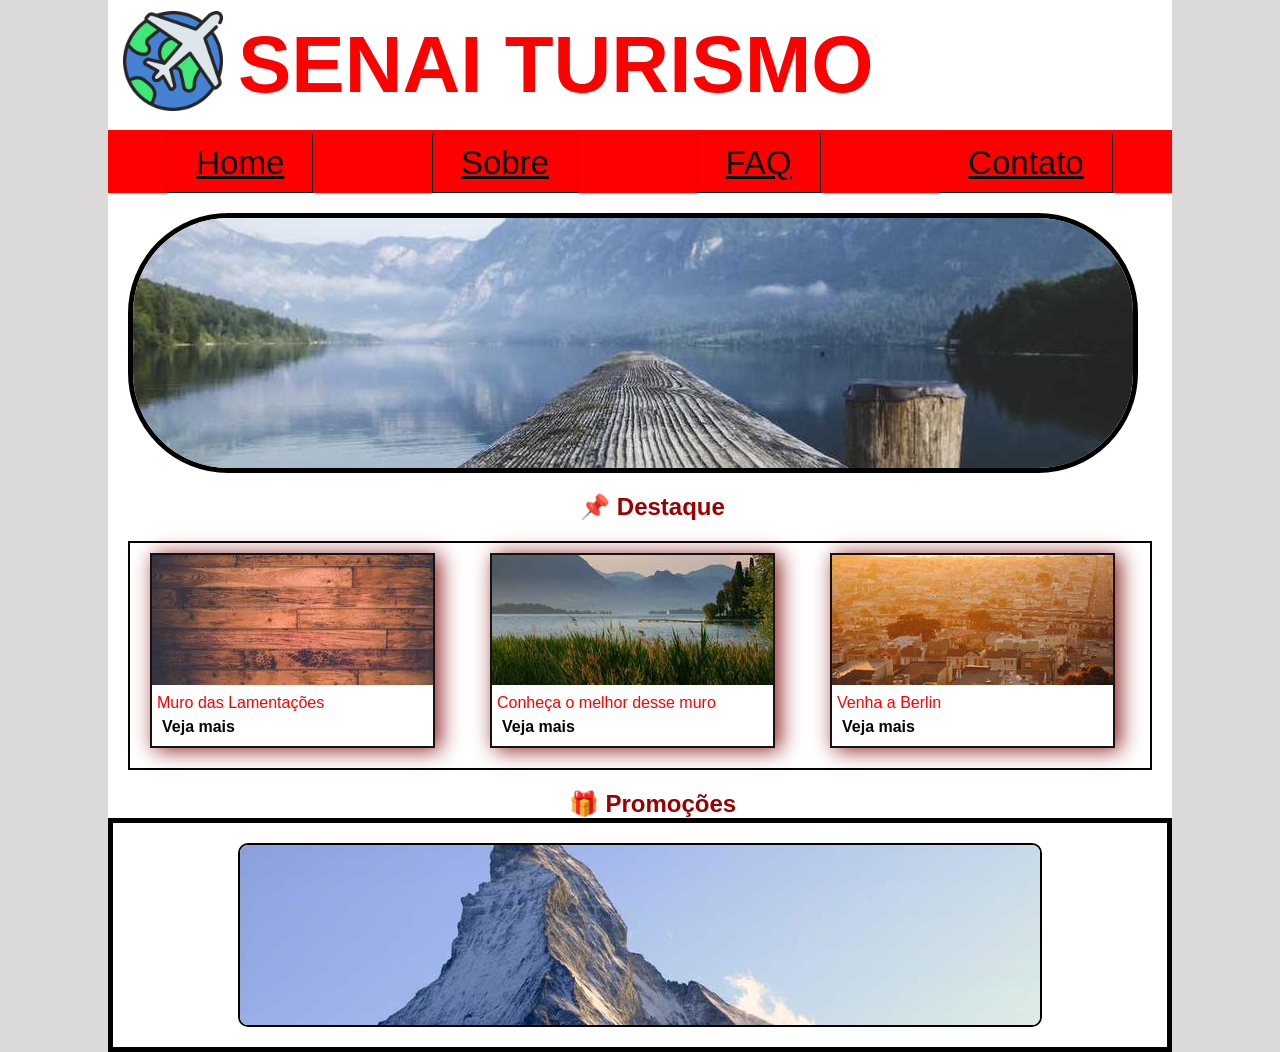
<file: index.html>
<!DOCTYPE html>
<html lang="pt-br">

</html>
<head>
    <meta charset="UTF-8">
    <meta name="viewport" content="width=device-width, initial-scale=1.0">
    <title>Viagens</title>
    <link rel="stylesheet" href="./SITE FRONT/css/general.css ">
</head>

<body>
    <div class="container">
        <header>
            <h1>
             <img src="./SITE FRONT/img/logo.png"width= "100" alt="logo">
             </h1>
            <h2>Senai Turismo</h2>
</header>
    <nav>
        <ul class="menu">
             <li>
                <a href="#">Home</a>
             </li>

             <li>
                <a href="#">Sobre</a>
             </li>

             <li>
                <a href="#">FAQ</a>
             </li>

             <li>
                <a href="#">Contato</a>
             </li>
        </ul>

        </nav>
            <section class="banner"><img src="./SITE FRONT/img/IMG-1.jpg" alt="Banner">
        </section>
    
<section class=title-general>
        <h1 style="text-align: center;">  📌 Destaque </h1>
</section>

<section class="content-box">
            <article class="box">
            <img src="./SITE FRONT/img/box1.jpg" alt="box1">
            <p> Muro das Lamentações</p>
            <a href="#">Veja mais</a>
        </article>

        <article class="box">
            <img src="./SITE FRONT/img/box2.jpg" alt="box1">
            <p> Conheça o melhor desse muro</p>
            <a href="#">Veja mais</a>
        </article>

        <article class="box">
            <img src="./SITE FRONT/img/box3.jpg" alt="box1">
            <p> Venha a Berlin</p>
            <a href="#">Veja mais</a>
        </article>
</section>

        
<section class=title-general>
        <h1 style="text-align: center;">  🎁 Promoções </h1>
</section>
   
<aside class="promocao">
    <img src="SITE FRONT/img/promocao.jpg" alt="">
</aside>


    </div>

</body>

</html>
</file>
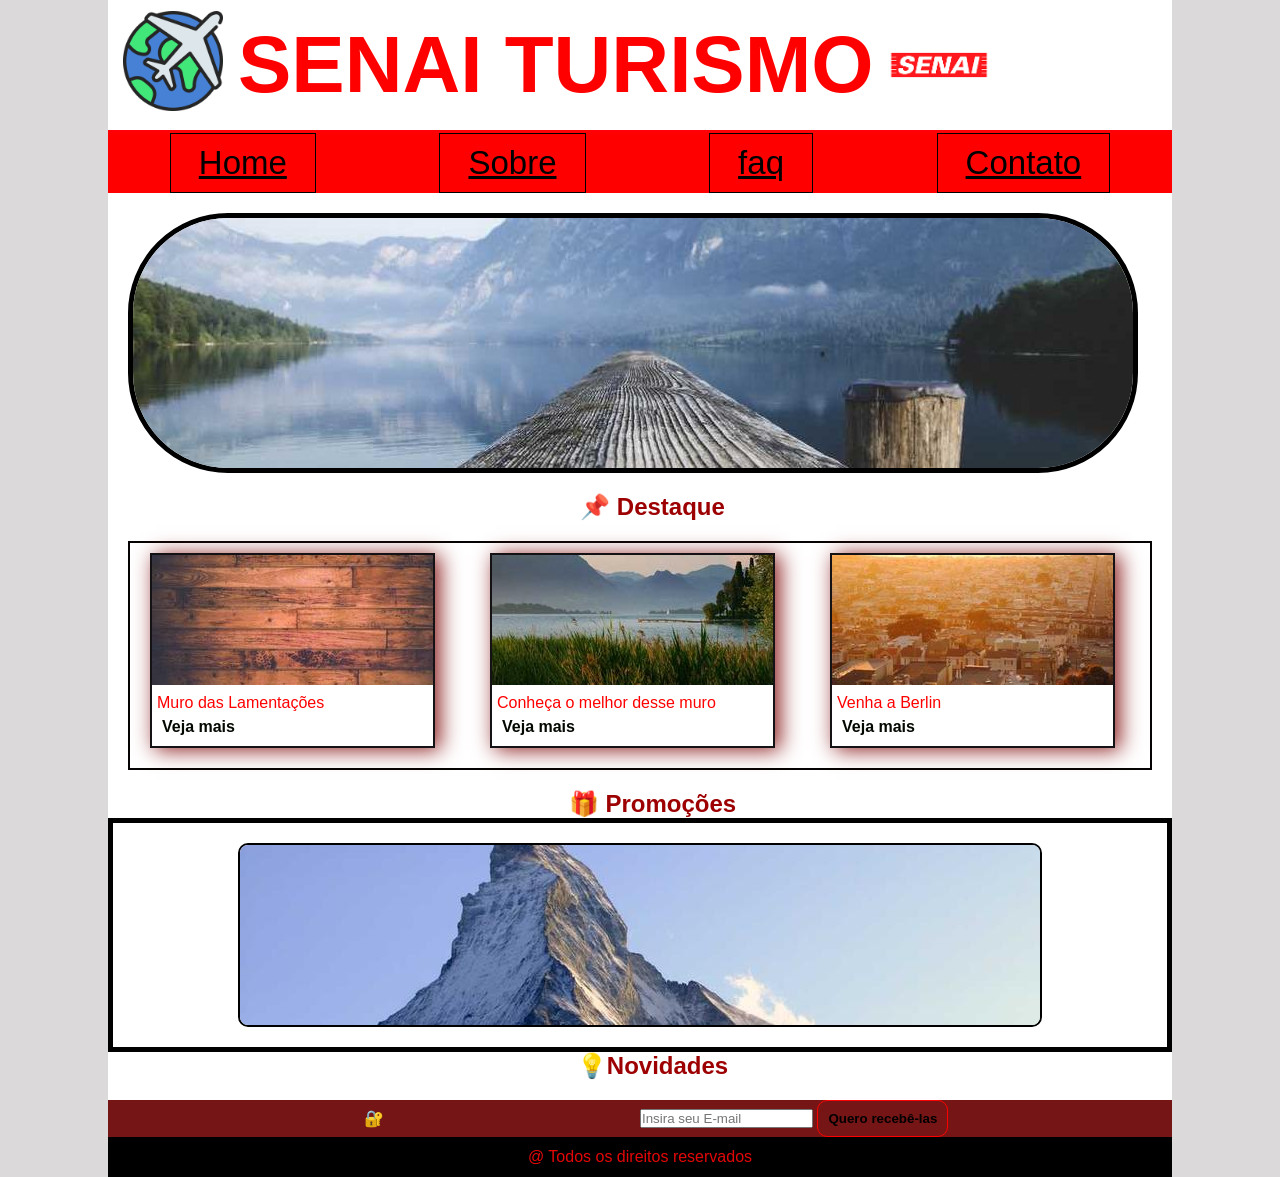
<file: SITE FRONT/index.html>
<!DOCTYPE html>
<html lang="pt-br">

</html>

<head>
    <meta charset="UTF-8">
    <meta name="viewport" content="width=device-width, initial-scale=1.0">
    <title>Viagens</title>
    <link rel="stylesheet" href="./css/general.css ">
</head>

<body>
    <div class="container">
        <header>
            <h1>
                <img src="./img/logo.png" width="100" alt="logo">
            </h1>
            <h2>Senai Turismo</h2>
            <img src="./img/logo_senai.png" width="100" alt="logo">
        </header>
        <nav>
            <ul class="menu">

                <li>
                    <a href="./index.html">Home</a>
                </li>

                <li>
                    <a href="./sobre.html">Sobre</a>
                </li>
                <li>
                <a href="./faq.html">faq</a>
                </li>
                <li>
                    <a href="./contato.html">Contato</a>
                </li>

            </ul>
        </nav>
        <section class="banner"><img src="./img/IMG-1.jpg" alt="Banner">
        </section>

        <section class=title-general>
            <h1 style="text-align: center;"> 📌 Destaque </h1>
        </section>

        <section class="content-box">
            <article class="box">
                <img src="./img/box1.jpg" alt="box1">
                <p> Muro das Lamentações</p>
                <a href="#">Veja mais</a>
            </article>

            <article class="box">
                <img src="./img/box2.jpg" alt="box1">
                <p> Conheça o melhor desse muro</p>
                <a href="#">Veja mais</a>
            </article>

            <article class="box">
                <img src="./img/box3.jpg" alt="box1">
                <p> Venha a Berlin</p>
                <a href="#">Veja mais</a>
            </article>
        </section>


        <section class=title-general>
            <h1 style="text-align: center;"> 🎁 Promoções </h1>
        </section>

        <aside class="promocao">
            <img src="img/promocao.jpg" alt="">
        </aside>
    
    <section class="title-general">
        <h1 style="text-align: center;"> 💡Novidades </h1>
    </section>
        <section class="novidades">
        <article>
            <span>🔐</span>
        </article>
    <article>
        <form>
            <input type="E-mail" placeholder="Insira seu E-mail">
            <button> Quero recebê-las</button>
        </form>
        </article>
        </section>
    <section>
        <footer>
            <p>@ Todos os direitos reservados</p>
        </footer>
        <main>
       
    
    </div>

</body>

</html>
</file>
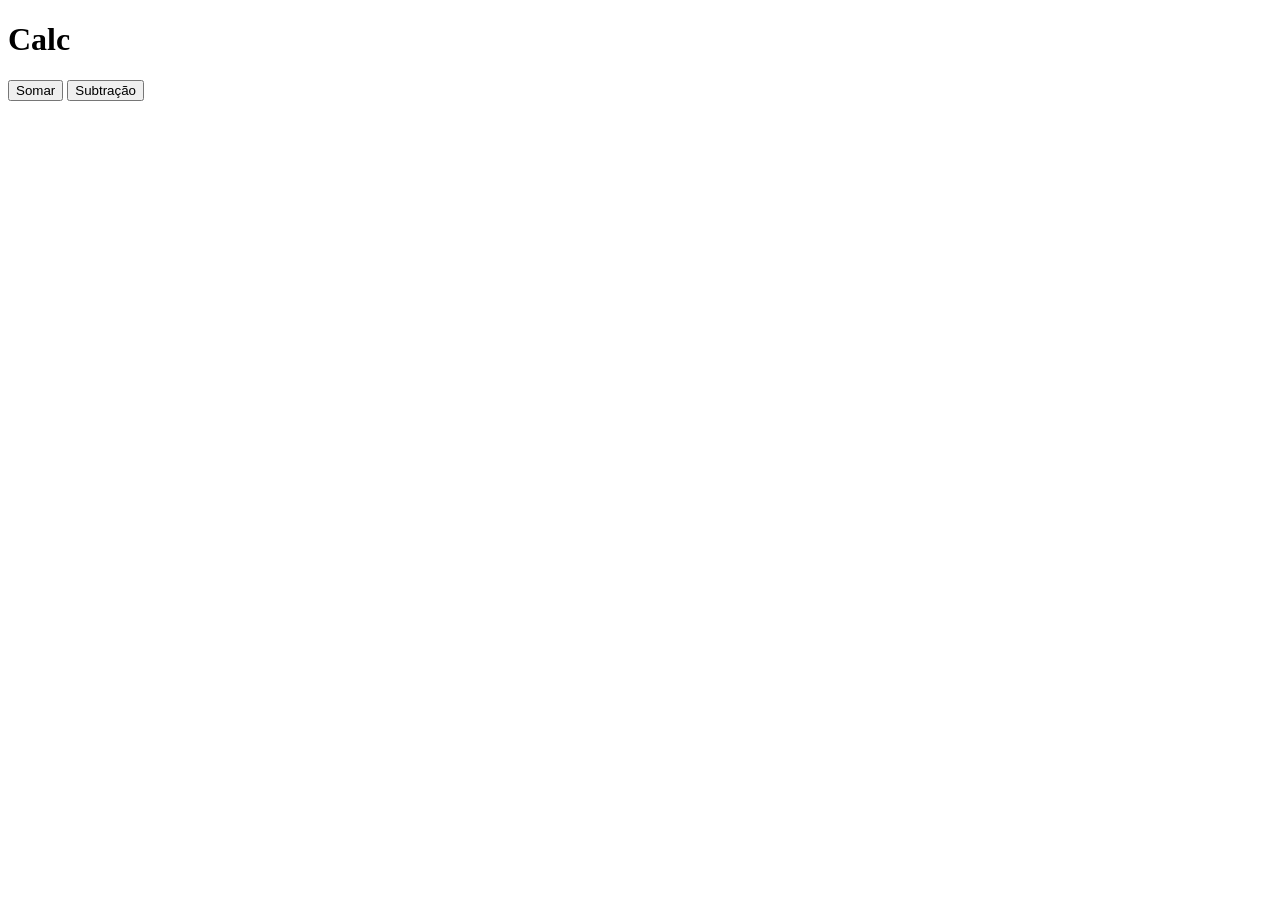
<file: javascript/calc.html>
<!DOCTYPE html>
<html lang="pt-br">
<head>
    <meta charset="UTF-8">
    <meta name="viewport" content="width=device-width, initial-scale=1.0">
    <title>Document</title>
</head>
<body>
    <h1>Calc</h1>

        <button onclick="somar()"> Somar </button>
        <button onclick="subtracao()"> Subtração </button>

    <script src="./calc.js"></script>


</body>
</html>
</file>
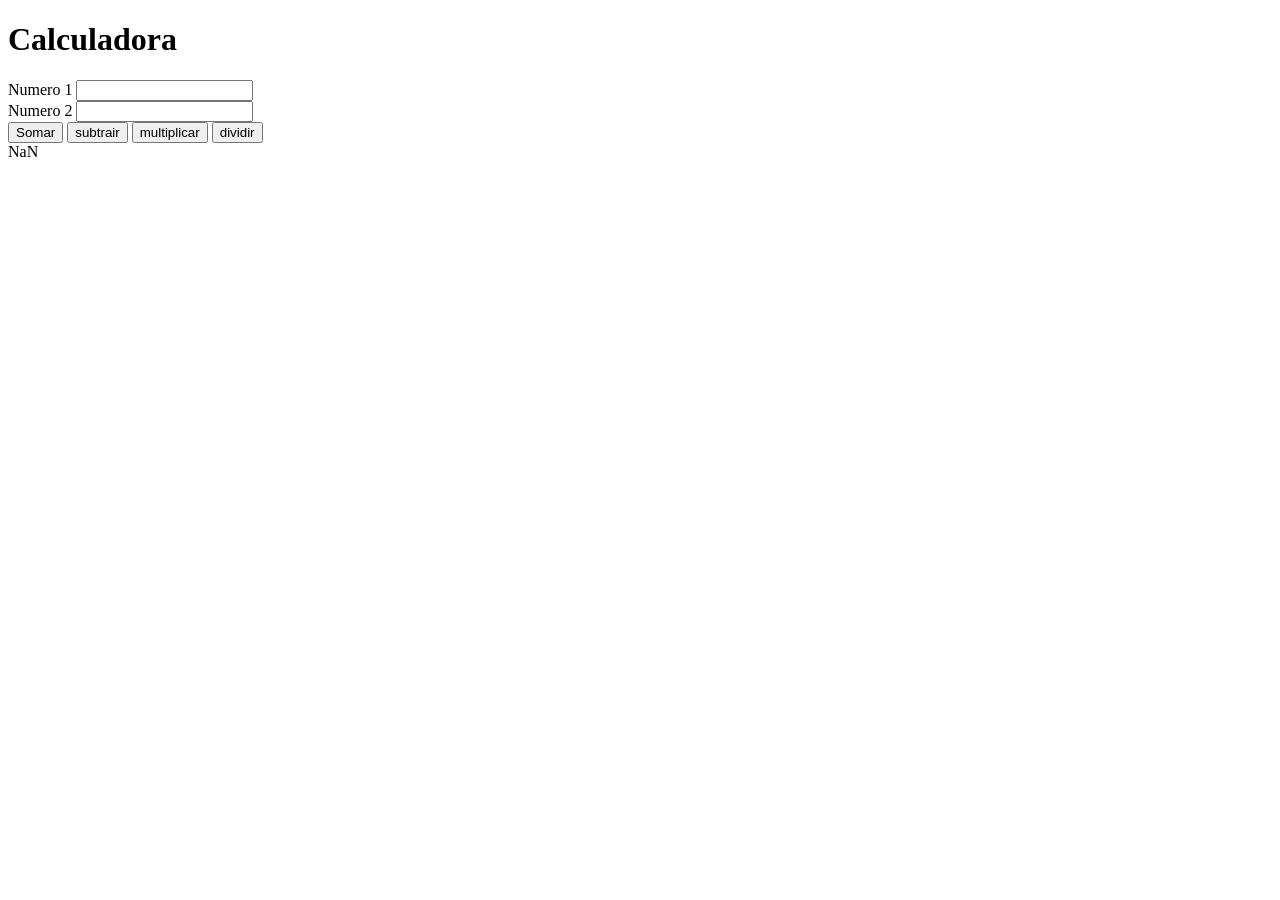
<file: javascript/calculadora.html>
<!DOCTYPE html>
<html lang="pt-br">
<head>
    <meta charset="UTF-8">
    <meta name="viewport" content="width=device-width, initial-scale=1.0">
    <title>Calculadora</title>
</head>
<body>
    <main>
        <h1>Calculadora</h1>
        <form>
            <article>
                <label for="numero1"> Numero 1</label>
                <input type="number" id="numero1"/>
            </article>

            <article>
                <label for="numero2"> Numero 2</label>
                <input type="number" id="numero2"/>
            </article>
             <article>
                <button onclick="somar(event)">Somar</button>
                <button onclick="sub(event)">subtrair</button>
                <button onclick="mult(event)">multiplicar</button>
                <button onclick="div(event)">dividir</button>
              </article>
              <div id="resultado"></div>
            
        </form>


    </main>

    <script src="./calculadora.js"></script>
    
</body>
</html>
</file>
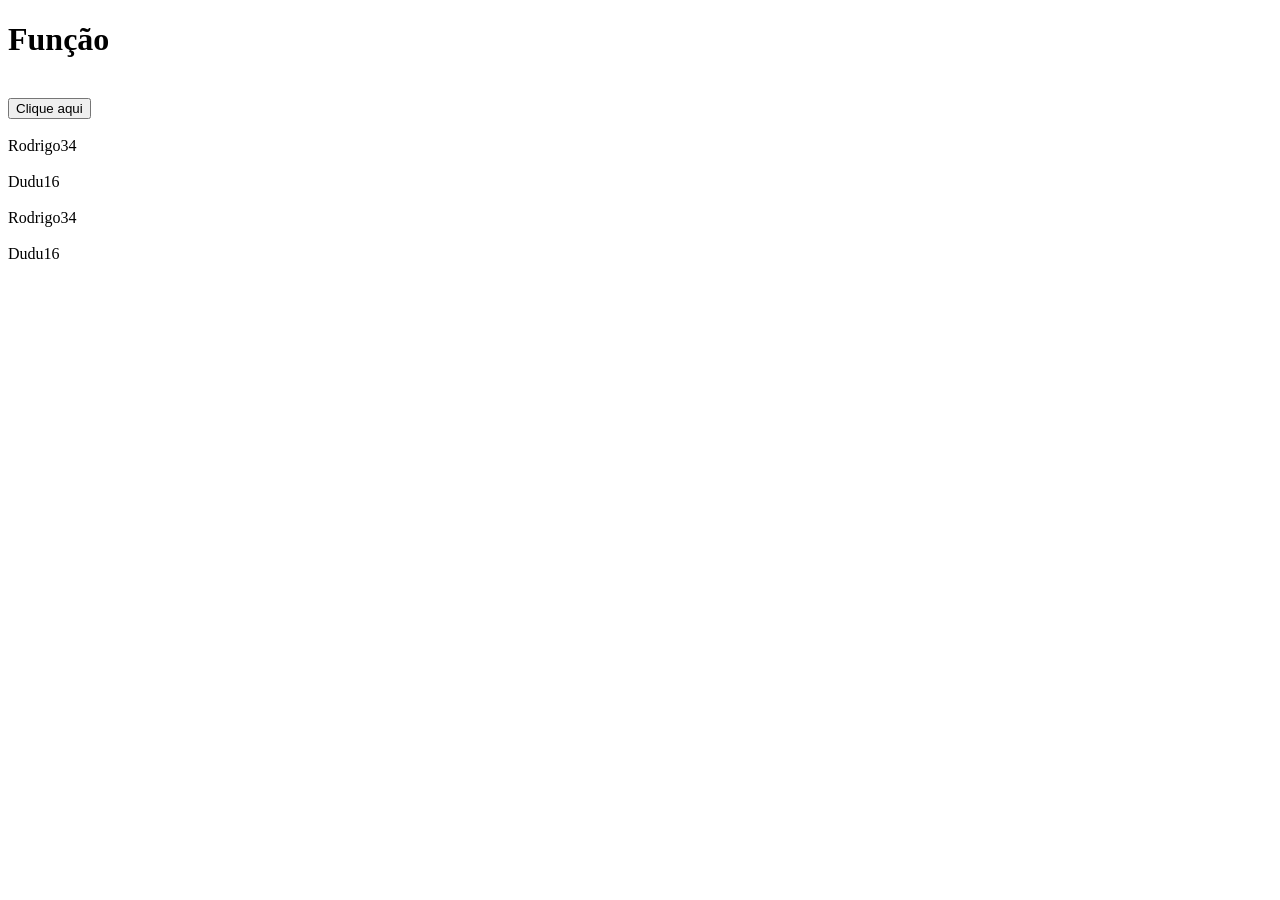
<file: javascript/func.html>
<!DOCTYPE html>
<html lang="pt-br">
<head>
    <meta charset="UTF-8">
    <meta name="viewport" content="width=device-width, initial-scale=1.0">
    <title>Document</title>
</head>
<body>
    <h1>Função</h1>
    <br>
    <button>Clique aqui</button>


    <script src="func.js"></script>
</body>
</html>
</file>
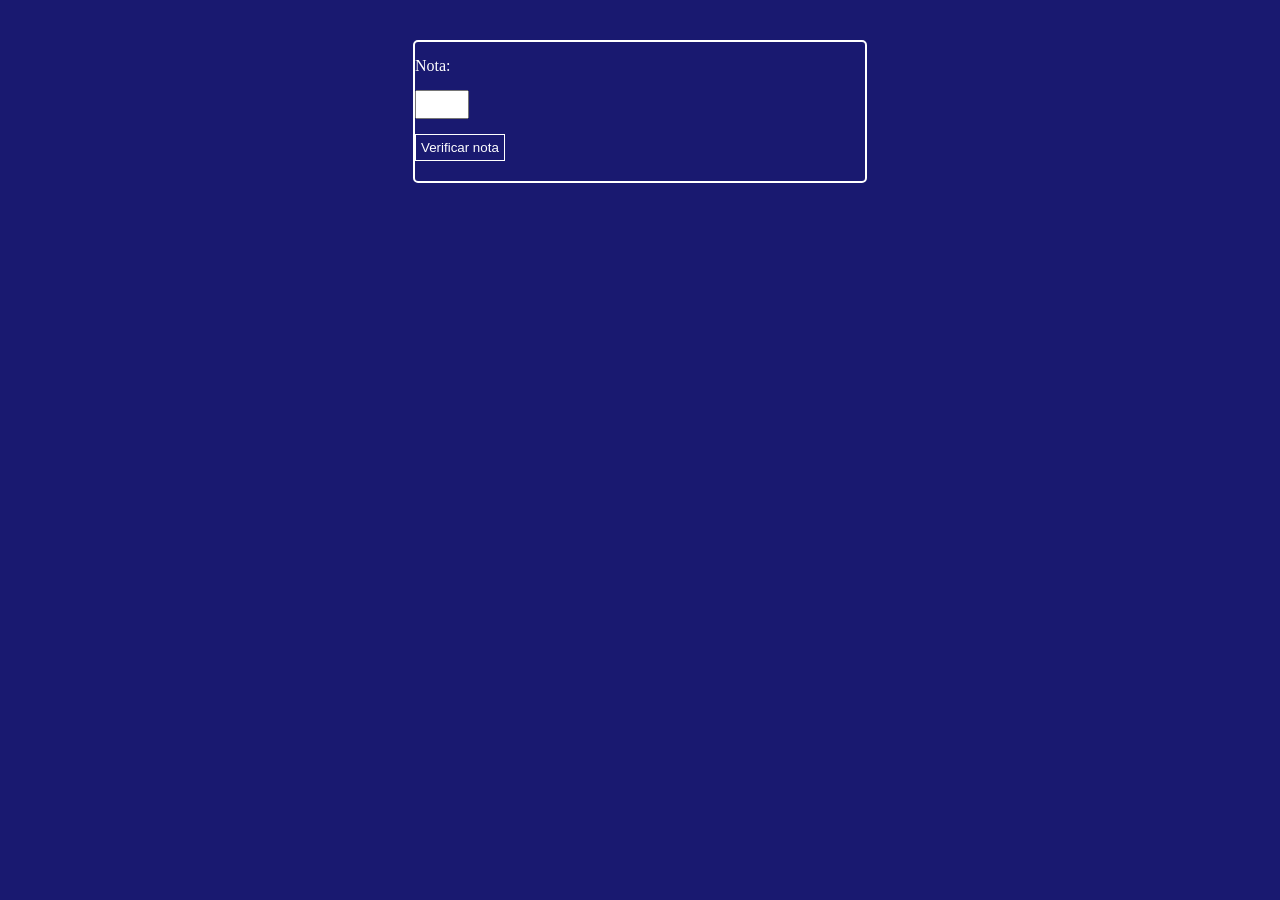
<file: javascript/nota.html>
<!DOCTYPE html>
<html lang="pt-br">
<head>
    <meta charset="UTF-8">
    <meta name="viewport" content="width=device-width, initial-scale=1.0">
    <title>Nota</title>
    <link rel="stylesheet" href="./nota.css">
   </head>
<body>
    <main class="container">
        <section class="form-control">
            <label for="nota">Nota:</label>
            <input type="number" id="nota" max="10" min="0"/>
        </section>

        <section id="message">
            <span>Digite sua nota</span>
        </section>

        <section class="form-control">
            <button id = "verifica-nota" onclick="resultadoNotaClick(event)">Verificar nota </button>
        </section>

        
        <div id="result"></div>
    </main>
        <script src="nota.js"></script>
</body>
</html>
</file>
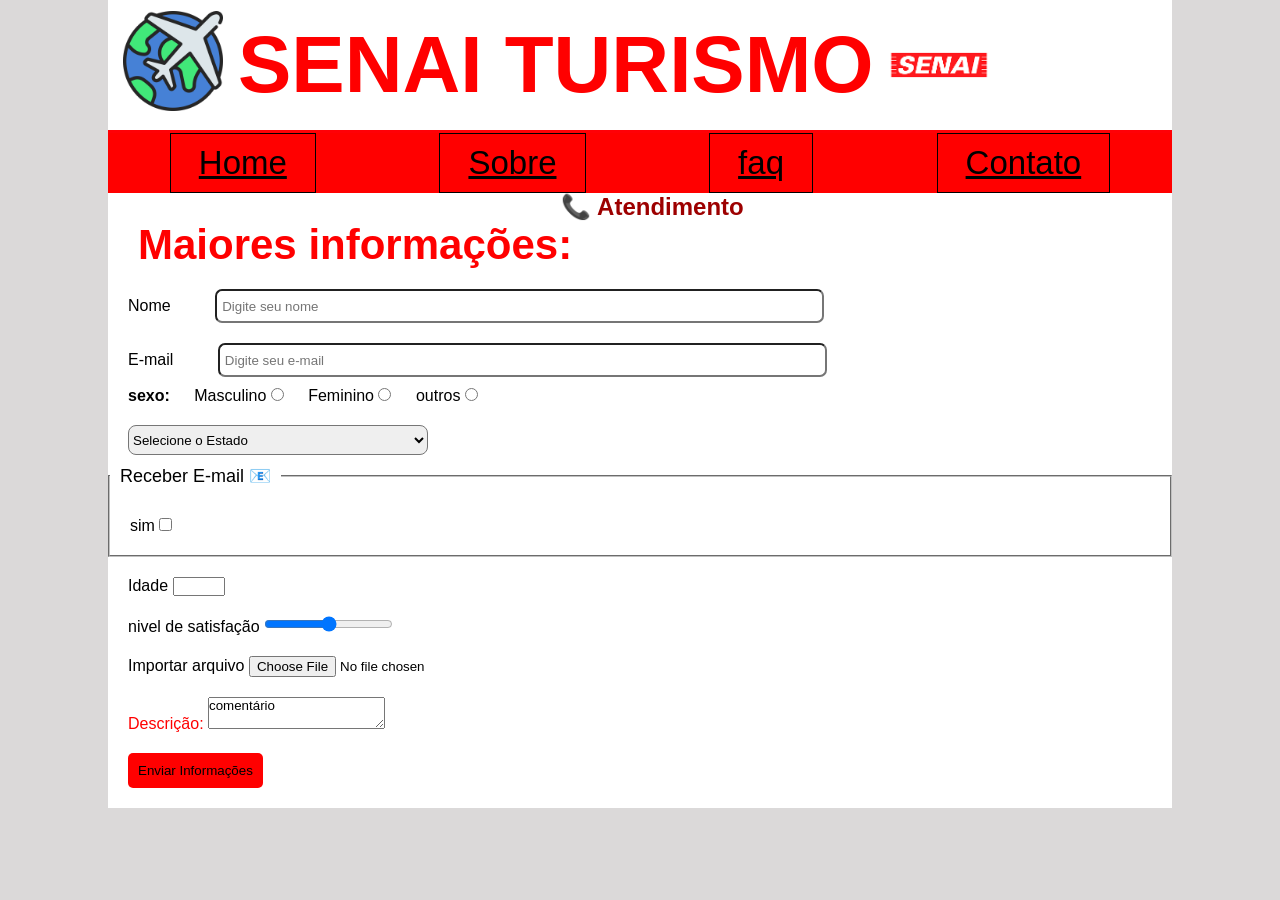
<file: SITE FRONT/contato.html>
<!DOCTYPE html>
<html lang="pt-br">

<head>
    <meta charset="UTF-8">
    <link rel="stylesheet" href="./css/general.css">
    <meta name="viewport" content="width=device-width, initial-scale=1.0">
    <title>Página de Contato</title>
    <link rel="stylesheet" href="./css/general.css">
</head>

<body>
    <main class="container">
        <header>
            <h1>
                <img src="./img/logo.png" width="100" alt="logo">
                <h2>Senai Turismo</h2>
                <img src="./img/logo_senai.png" width="100" alt="logo">
        </header>
        <nav>
            <ul class="menu">

                <li>
                    <a href="./index.html">Home</a>
                </li>

                <li>
                    <a href="./sobre.html">Sobre</a>
                </li>

                <li>
                    <a href="./faq.html">faq</a>
                </li>
                
                <li>
                    <a href="./contato.html">Contato</a>
                </li>
            </ul>
        </nav>
            <section class="title-general">
        <h1 style="text-align: center;">📞	Atendimento</h1>
         
        <h2 class="text-contato" strong> Maiores informações: </strong></h2>
        
        <form>
            <article class="form-group">
                <label for="nome">Nome</label>
                <input type="text" id="nome" placeholder="Digite seu nome"/>
            </article>

             <article class="form-group">
                <label for="E-mail">E-mail</label>
                <input type="text" id="E-mail" placeholder="Digite seu e-mail"/>
            </article>

             <article class="form-group-sexo" style="margin-left: 20px;">
                <strong>sexo:</strong>
                
                <label for="masc">Masculino</label>
                <input type="radio" nome="sexo"id="masc"/>
                
                <label for="fem">Feminino</label>
                <input type="radio" nome="sexo"id="fem"/>
                
                <label for="outros">outros</label>
                <input type="radio" nome="sexo" id="outros"/>
            </article>

            <article class="form-group">
                <select>
                    <option> Selecione o Estado</option>
                    <option value="sp">SP</option>
                    <option value="rj">RJ</option>
                    <option value="mg">MG</option>
                    <option value="pr">PR</option>
                </select>
            </article>

            <article>
                <fieldset>
                    <legend>Receber E-mail 📧</legend>
                    <section class="form-group-info">
                        <label for="sim">sim</label>
                        <input type="checkbox" id="Sim"/>
                    </section>
                </fieldset>
            </article>

            <article class="form-group-info">
                <label for="Idade">Idade</label>
                <input type="number" id="Idade"min="0" max="120" class="form-group-padrao"/>
            </article>

            <article class="form-group-info">
                <label for="Nivel">nivel de satisfação</label>
                <input type="range" id="nivel" min="0" max="10">
            </article>

            <article class="form-group-info">
                <label for="doc">Importar arquivo</label>
                <input type="file" id="doc">
            </article>

            <article class="form-group-info">
                <label for="descricao" class="title">Descrição:</label>
                <textarea id="descricao">comentário</textarea>
            </article>

            <article>
                <button type="submit"class="btn-enviar">Enviar Informações</button>
            </article>

        </form>
    </main>

</body>

</html>
</file>
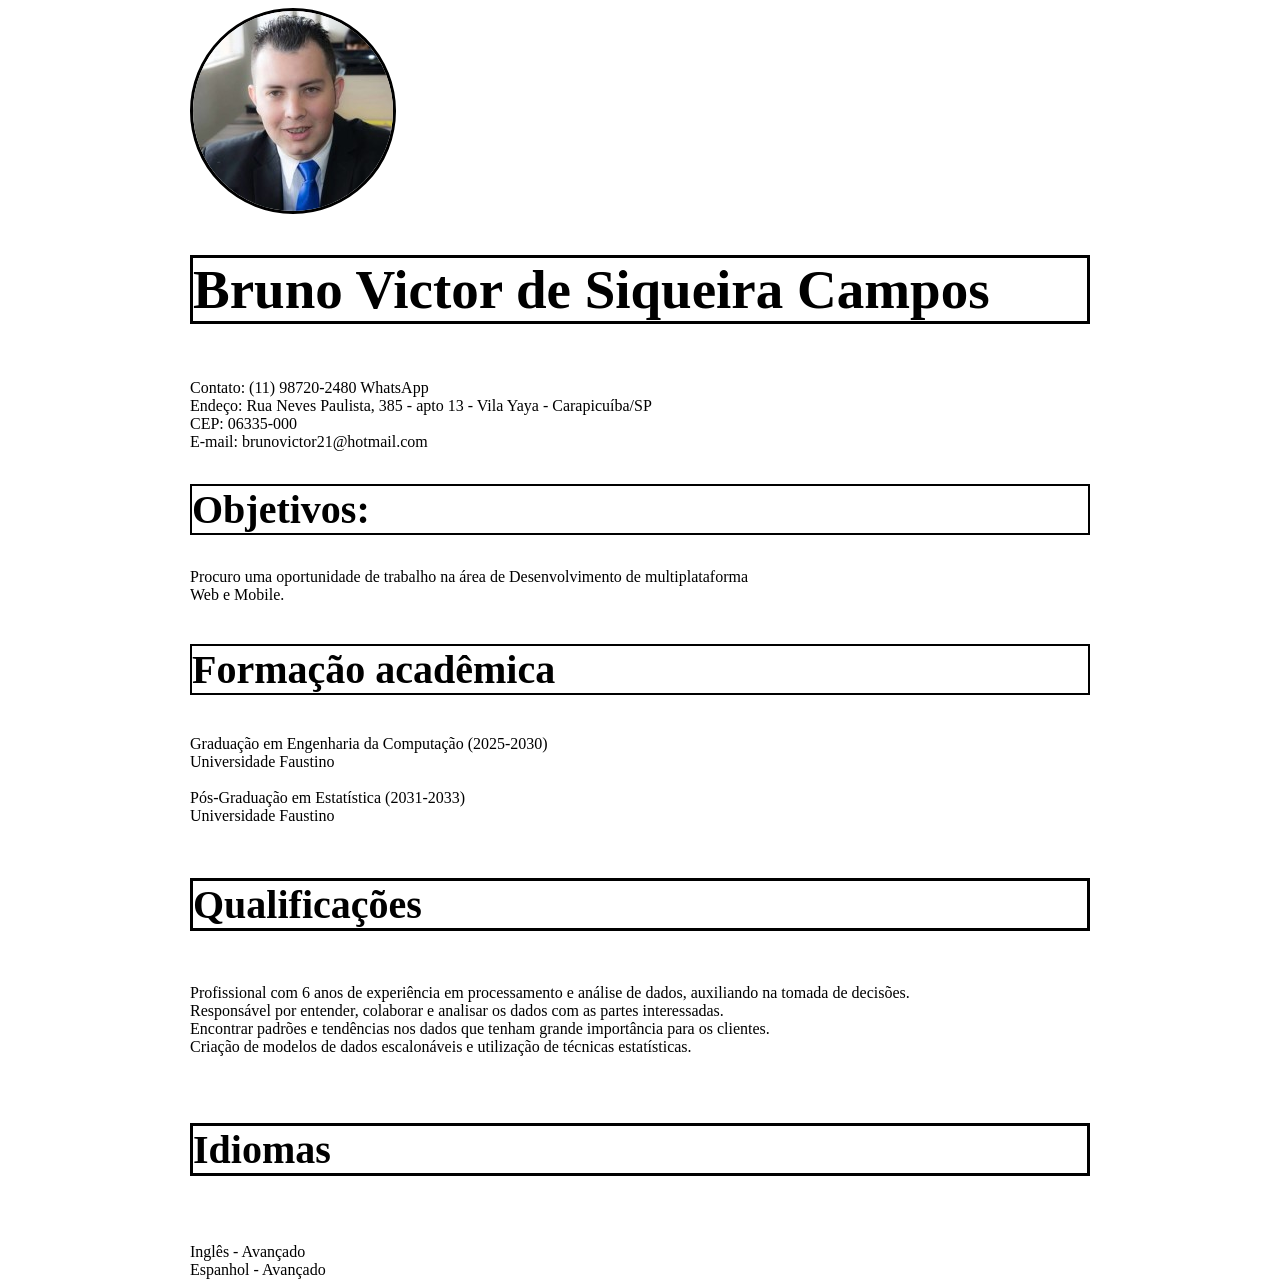
<file: SITE FRONT/cv.html>
<!DOCTYPE html>
<html lang="en">
<head>
    <meta charset="UTF-8">
    <meta name="viewport" content="width=, initial-scale=1.0">
    <title>CV</title>
    <link rel="stylesheet" href="./css/cv.css">
</head>
<body>
    <div class="container">
        <img src="img/teste foto.jpg"">
        <h1>Bruno Victor de Siqueira Campos</h1>
        <br>Contato: (11) 98720-2480 WhatsApp 
        <br>Endeço: Rua Neves Paulista, 385 - apto 13 - Vila Yaya - Carapicuíba/SP
        <br>CEP: 06335-000
        <br>E-mail: brunovictor21@hotmail.com
<h2>Objetivos:</h2>
        Procuro uma oportunidade de trabalho na área de Desenvolvimento de multiplataforma 
        <br>Web e Mobile.</h6>
<h3>Formação acadêmica</h3>
        Graduação em Engenharia da Computação (2025-2030)
        <br>Universidade Faustino

        <br>
        <br>Pós-Graduação em Estatística (2031-2033)
        <br>Universidade Faustino
<h4>Qualificações</h4>
        Profissional com 6 anos de experiência em processamento e análise de dados,
auxiliando na tomada de decisões.
        <br>Responsável por entender, colaborar e analisar os dados com as partes interessadas.
        <br>Encontrar padrões e tendências nos dados que tenham grande importância para os clientes.
        <br>Criação de modelos de dados escalonáveis e utilização de técnicas estatísticas.
<h5>Idiomas</h5>
        Inglês - Avançado
        <br>Espanhol - Avançado

    </div>


</body>
</html>
</file>
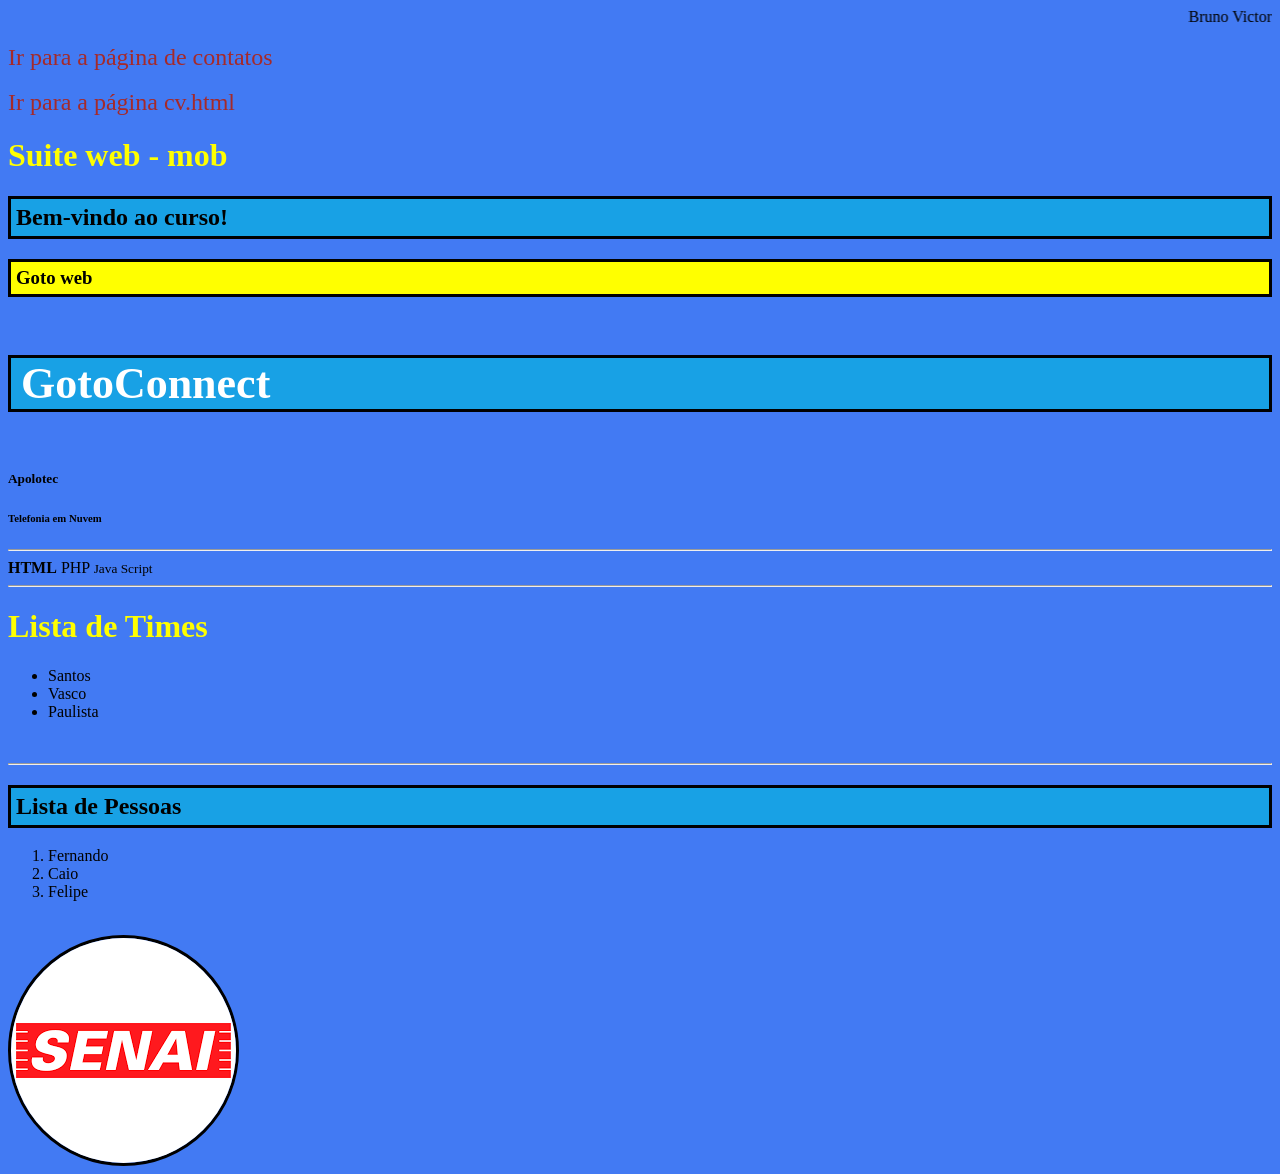
<file: SITE FRONT/index_back.html>
<html>
    <head>
        <title>Site web - mob</title>
        <link rel="stylesheet" href="./css/estilos.css">
    </head>
    <body>
        <marquee>Bruno Victor</Marquee>
            <br><br>
            <a href="contatos.html">Ir para a página de contatos </a>
            <br><br>
            <a href="cv.html">Ir para a página cv.html</a>
        <h1>Suite web - mob</hi>
        <h2>Bem-vindo ao curso!</h2>
        <h3>Goto web</h3>
        <h4>GotoConnect</h4>
        <h5>Apolotec</h5>
        <h6>Telefonia em Nuvem</h6>
        <hr>
        <strong>HTML</strong>
        <spam>PHP</spam>
        <small>Java Script</small>
        <hr>
        <h1>Lista de Times</h1>
        <ul>
            <li>Santos</li>
            <li>Vasco</li>
            <li>Paulista</li>
        </ul>
        <br>
        <hr>
        <h2>Lista de Pessoas</h2>
        <ol>
            <li>Fernando</li>
            <li>Caio</li>
            <li>Felipe</li>
        </ol>
        <br>
        <img src="img/logo_senai.png" />
        </body>
</html>
</file>
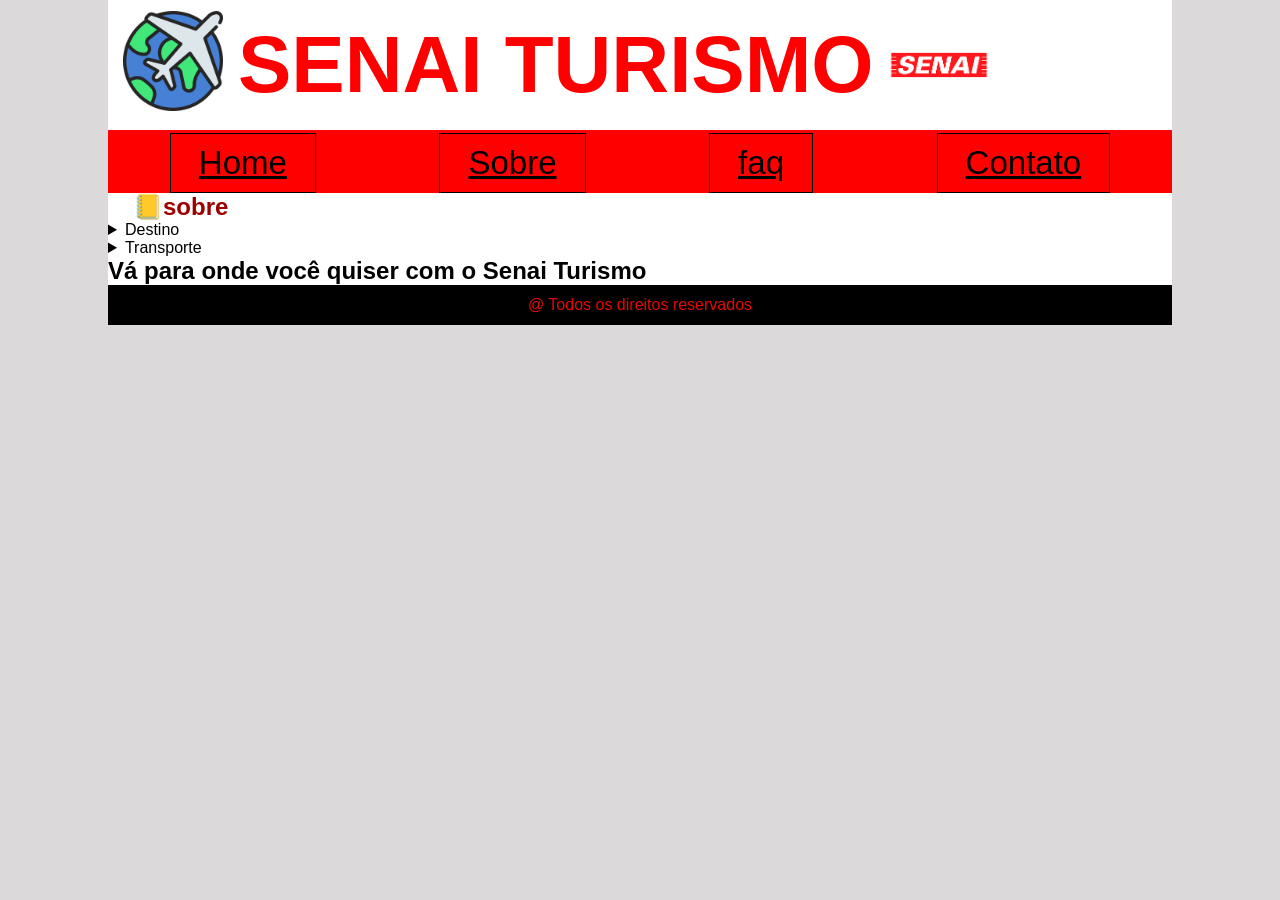
<file: SITE FRONT/sobre.html>
<!DOCTYPE html>
<html lang="pt-br">

<head>
    <meta charset="UTF-8">
    <meta name="viewport" content="width device-width, initial-scale=1.0">
    <title>Página Sobre</title>
    <link rel="stylesheet" href="./css/general.css">
</head>

<body>
    <main class="container">
        <header>
            <h1>
                <img src="./img/logo.png" width="100" alt="logo">
                <h2>Senai Turismo</h2>
                <img src="./img/logo_senai.png" width="100" alt="logo">
        </header>
        <nav>
            <ul class="menu">

                <li>
                    <a href="./index.html">Home</a>
                </li>

                <li>
                    <a href="./sobre.html">Sobre</a>
                </li>

                <li>
                    <a href="./faq.html">faq</a>
                </li>
                
                <li>
                    <a href="./contato.html">Contato</a>
                </li>
            </ul>
        </nav>

        <section class="title-general spacesobre">
            <h1> 📒sobre </h1>
        </section>

        <section class="container Lista">
            <details>
                <summary> Destino </summary>
                <article>
                    Quero conhecer Paris e caminhar pela Torre Eifel.
                </article>
            </section>
            <details>
                <summary> Transporte </summary>
                <article>
                    A viajem será de avião direta do Brasil até a França.
                </article>
            </details>
        

        <section class="contentSobre">
            <h1>Vá para onde você quiser com o Senai Turismo</h1>
        </section>
        <footer>
            <p> @ Todos os direitos reservados</p>
        </footer>

    </main>
</body>

</html>
</file>
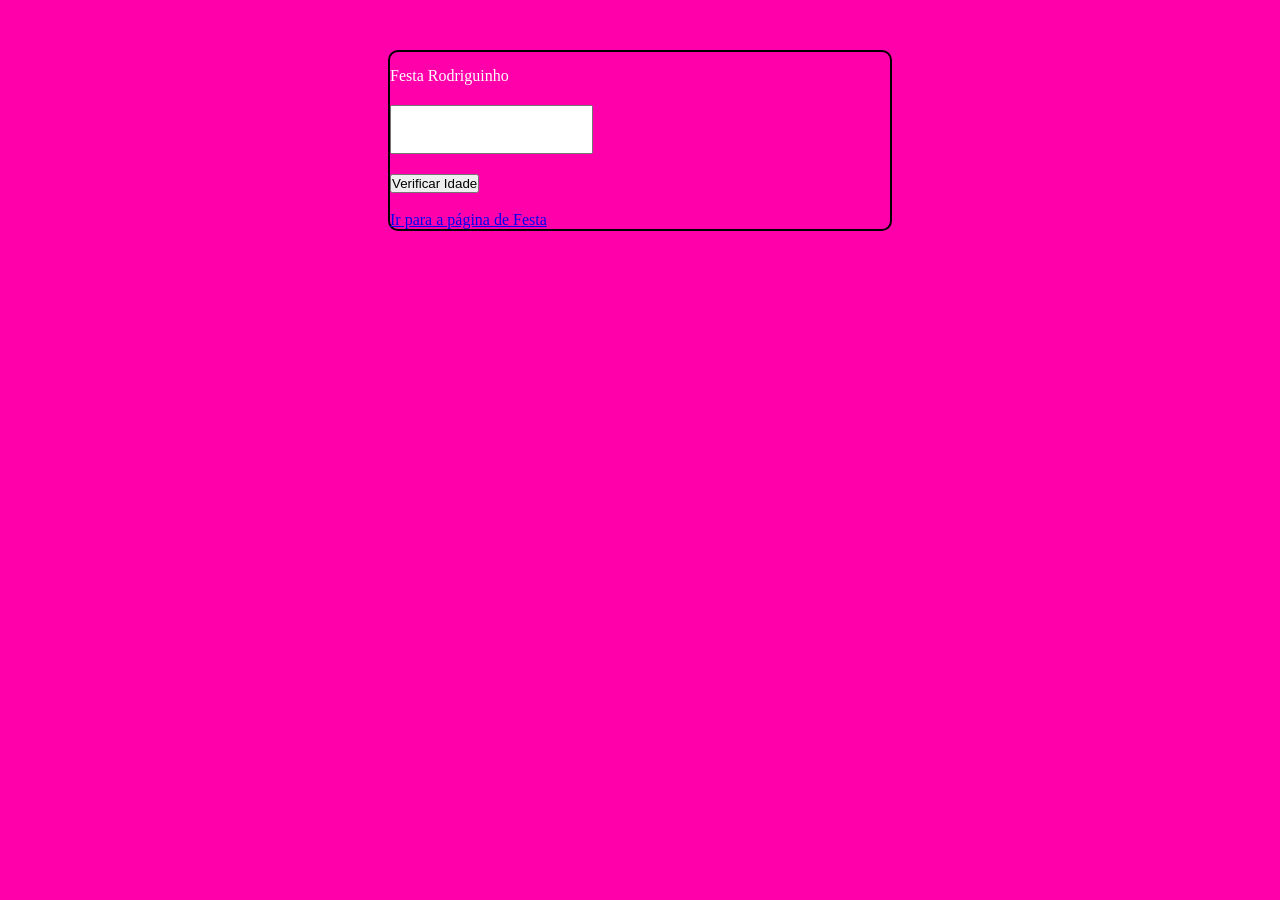
<file: javascript/festa/festa.html>
<!DOCTYPE html>
<html lang="pt-br">
<head>
    <meta charset="UTF-8">
    <meta name="viewport" content="width=device-width, initial-scale=1.0">
    <title>Festa</title>
     <link rel="stylesheet" href="./festa.css">
</head>
<body>
    <main class="container">
        <section class="form-control">
            <label for="festa">Festa Rodriguinho</label>
            <input type="idade" id="festa" max="100" min="1"/>
        </section>

        <section id="message">
            <span>Digite sua idade</span>
        </section>

        <section class="form-control">
            <button id = "verifica-idade" onclick="resultadoIdadeClick(event)">Verificar Idade </button>
        </section>
        
    <div id="idade"></div>
            
    </form>
    <br>
    <a href="festa.html">Ir para a página de Festa</a>
</main>
        <script src="festa.js"></script>
</body>
</html>
</file>
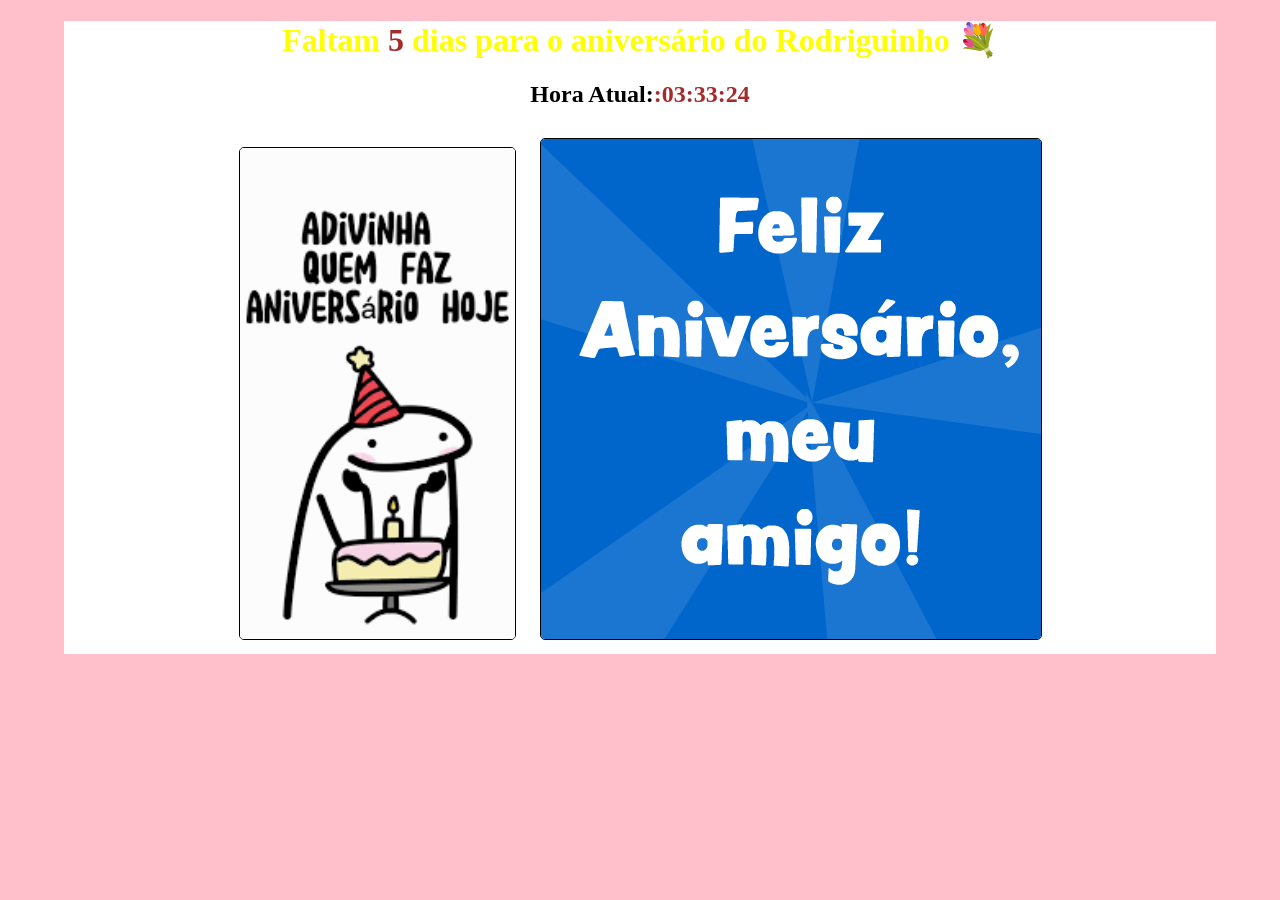
<file: javascript/festa/niver.html>
<!DOCTYPE html>
<html lang="pt-br">
<head>
    <meta charset="UTF-8">
    <meta name="Niver" content="width=, initial-scale=1.0">
    <title>Niver</title>
    <link rel="stylesheet" href="./niver.css">
</head>

<body >

    <div class="container">
        <div class="containerTre">
            <h1 class="textoPiscando">Faltam <span id="dias"></span> dias para o aniversário do Rodriguinho 💐	</h1>
            <h2> Hora Atual:<span id="hora"></span></h2>

        </div>

        <div class="container">
            <img src="./adivinha" width="275px" alt="Rodriguinho">
            <img src="feliz_aniversario_amigo (1).gif" alt="">
        </div>
    </div>


    
    <script src="./niver.js"></script>
</body>


</html>
</file>
<file: SITE FRONT/css/general.css>
* {
    padding: 0;
    margin: 0;
    font-family: Arial, Helvetica, sans-serif;
    align-items: center;
}
body {
    background: rgb(219, 217, 217);


}
.container {
    background: #fff;
    max-width: 1064px;
    margin: 0 auto;
}

.title-general h1 {
    padding-left: 25px;
    color: rgb(157, 0, 0); 
}

/* criando o header */
header {
    background: rgb(255, 255, 255);
    /* Altura */
    height: 130px;
    border-bottom: 3px solid rgb(7157, 0, 6);
    /* flexbox */
    display: flex;
    align-items: center;
}

    header img {
            margin-left: 15px;
            margin-right: 15px;
    }


            header h2 {
                color: #ff0000;
                text-transform: uppercase; 
                font-size: 80px;

            }
/* MENU DO SITE */
.menu {
    display: flex;
    justify-content: space-around; 
    align-items: center;
    background-color: #ff0000;
    list-style: none;
}
.menu li {
    border: 1px solid rgb(0, 0, 0);
    /*Espaçamento*/
    padding: 10px;
    /*largur */

}

.menu li a {
    font-size: 33px;
    text-decoration: none;
    color: black;
    text-align: center;
    padding: 18px;
}

.menu li a { 
    text-decoration: underline;
}

/* BANNER */
.banner {
    max-width: 1000px;
    height: 250px;
    border: 5px solid rgb(0, 0, 0);
    border-radius: 100px;
    margin: 20px;
    /*cortar imagem*/
    overflow: hidden;
}
/* Content Home */ 
.content-box {
    border: 2px solid rgb(5, 3, 3);
    margin: 20px;
    /*Flexbox*/
    display: flex;
}

.box { 
    border: 2px solid rgb(20, 18, 20);
    max-width: 400px;
    border-radius: 0px;
    /*Cortar imagem*/
    overflow: hidden;
    margin: 10px 35px 20px 20px;
    /*Sombra*/
    box-shadow:  5px 2px 20px rgb(140, 30, 30);
}

.box img {
    border-bottom: 10px;
}

.box p {
    padding: 5px;
    color: rgb(255, 0, 0);
}

.box a {
    padding: 1px 10px 10px 10px;
    display: block;
    color: rgb(3, 8, 1);
    text-decoration: none;
        /*Negrito*/
    font-weight: bold;
}

.box a:hover {
    text-decoration: underline;
}

.promocao {
    border: 5px solid rgb(0, 0, 0);
    /*Flexbox*/
    display: flex;
    justify-content: center;
}

.promocao img { 
    max-width: 800px;
    height: 180px;
    border: 2px solid rgb(0, 0, 0);
    border-radius: 10px;
    margin: 20px;
    justify-content: center;
    /*Cortar imagem*/
    overflow: hidden;
}
/*Novidades*/
.novidades  {
    background-color: rgb(118, 21, 21);
    margin-top: 20px;
    /*Flexbox*/
    display: flex;
    justify-content: space-around;
}

.novidades spam {
    font-size: 800px;
}

.novidades article {
    /*Flexbox*/
    display: flex;
    justify-content: center;
    align-items: center;
    width: 100%;
}

.novidades form {
    width: 100%;
}

.novidades form button {
    border: 1px solid rgb(255, 0, 0);
    background: transparent;
    cursor: pointer;
    border-radius: 10px;
    padding: 10px;
    color: rgb(0, 0, 0);
    font-weight: bold;
}

    footer{
    background: black;
    height: 40px;
    /*Flexbox*/
    display: flex;
    justify-content: center;
    align-items: center;
    }
    footer p {
        color: rgb(228, 7, 7);
    }
/*Página Sobre*/
.spaceSobre, .spaceContato {
    margin: 20px 0 20px 0;
}

.containerlista {
    margin-left: 30px;
    margin-bottom: 30px;
}

.containerlista details {
    border: 1px;
    border-radius: 5px;
    padding: 10px;
    margin: 10px;
    cursor: pointer;
}

.containerlista article {
    margin-top: 8px;
    color: rgb(255, 255, 255);
}


/*Página Contato*/ 
.text-contato {
    margin: 0 0 20px 30px;
    font-size: 42px;
}

.text-contato {
    color: rgb(255, 0, 0);
    font-family: 'Franklin Gothic Medium', 'Arial Narrow', Arial, sans-serif;
}

.form { 
    margin: 30px;
}

.form-group { 
    margin: bottom 20px;
    margin-top: 20px;
}

.form-group select { 
    height: 30px;
    width: 100%;
    max-width: 300px;
    border-radius: 8px;
    margin-left: 20px;
}

.form-group label { 
    font-size: bold;
    display: inline-block;
    margin-right: 20px;
    margin-left: 20px;
}

.form-group input { 
    width: 100%;
    max-width: 600px;
    height: 30px;
    outline: none;
    padding-left: 5px;
    border-radius: 7px; 
    margin-left: 20px;
}

.form-group-sexo label { 
    display: inline-block;
    margin-top: 10px;
    margin-left: 20px;
    
}
legend {
    padding: 10px;
    display: inline-block;
    font-size: 18px;
}

.form-group-info { 
    margin-left: 20px;
    margin-top: 20px;
    margin-bottom: 20px;
}

.form-control-padrao { 
    width: 100%;
    max-width: 50px;
    height: 30px;
    outline: none;
    padding-left: 5px;
    border-radius: 7px;
}
.comentario { 
    width: 100%;
    max-width: 300px;
    height: 150px;
    border: 2px solid red;
    outline: none;
    padding-left: 5px;
    border-radius: 7px;
    display: block;
    margin-top: 10px;
    padding-top: 5px;
}
.title {
    color: rgb(255, 0, 0);
    font-size: bold;
}

.btn-enviar {
    background: #ff0000;
    margin-bottom: 20px;
    padding: 10px;
    color: rgb(0, 0, 0);
    border-radius: 5px;
    border: 0px;
    cursor: pointer;
    margin-left: 20px;
}
</file>
<file: javascript/nota.css>
* {
    margin: 0;
    padding: 0;
}

body {
    background: #191970;
}

.container {
    /*Largura*/
    width: 100%;
    max-width:450px;
    /*Borda*/
    border: 2px solid white;
    /* Borda arrendondada */
    border-radius: 5px;
    /* Centralizar minha tela*/
    margin: 40px auto;
}

.container form {
    /*Flexbox*/
    display: flex;
    flex-direction: column;
    align-items: center;
}

.form-control input {
    /*Espaçamento entre os elementos*/
    margin-top: 15px;
    margin-bottom: 15px;
    /*Efeito colateral do navegador*/
    outline: none;
    /*Espaçamento dentro do elemento*/
    padding: 5px;
}

.form-control label {
    /* Espaçamento entre os elementos */
    margin-top: 15px;
    color: #fff;
    display: block;
}

#verifica-nota {
    /* Cor do fundo */
    background: #191970;
    /* Borda do Botão */
    border: 1px solid white;
    /*Cor de texto */
    color: #fff;
    /*Espaçamento dentro do elemento */
    padding: 5px;
    /* Espaçamento fora do elemento */
    margin-bottom: 10px;
    /* Cursor mãozinha */
    cursor: pointer;
    transition: all 0.9s;
}

#verifica-nota:hover {
    background-color: rgb(232, 229, 229);
    color: #191970;
}

#result {
    color: #fff;
    margin-bottom: 10px;
}

#message {
    display: none;
}

#message span {
    color: rgb(255, 255, 255);
    padding-bottom: 10px;
    display: block;
}
</file>
<file: SITE FRONT/css/cv.css>
body {
    background-color: #ffffff;
}

.container {
    max-width: 900px;
    border: 2px black;
    margin: 0 auto;}

img{
    max-width: 9000px;
    margin: 0 auto;
    border-radius:1000px;
    border: 3px solid black;}

h1 {
    font-size: 55px;
    color: rgb(0, 0, 0);
    border: 3px solid black;}
    
h2 {
    border:2px solid black;
    color: rgb(0, 0, 0);
    font-size: 40px;
}
h3{
    border:2px solid black;
    font-size: 40px;}
h4{
    font-size: 40px;
    border: 3px solid black;
}    
h5 { 
    font-size: 40px;
    border: 3px solid black;
}
}
</file>
<file: SITE FRONT/css/estilos.css>
body {
  background: rgb(66, 122, 243);
}

h1 {
    color:yellow
}

h2{
    border: 3px solid rgb(0, 0, 0);
    padding: 5px;
    background-color: rgb(24, 161, 229);
    font-size: rgb(255, 255, 255);
}

h3{
    border: 3px solid rgb(0, 0, 0);
    padding: 5px;
    background-color: yellow;
}

h4{
    border: 3px solid rgb(0, 0, 0);
    padding-inline-start: 10px;
    color: white;
    background-color: rgb(24, 161, 229);
    font-size: 44px 
}

img{
    border-radius: 1000px;
    border: 3px solid; color: black;
}

a{
    text-decoration: none;
    font-size: 24px;
    color: brown;
}

a:hover {
    text-decoration: underline;
}
</file>
<file: javascript/festa/festa.css>
* {
    margin: 0 auto;
    padding: 0;
    
}

body {
    background: #ff00aa;

}

.container {
    /*Largura*/
    width: 100%;
    max-width:500px;
    /*Borda*/
    border: 2px solid rgb(0, 0, 0);
    /* Borda arrendondada */
    border-radius: 10px;
    /* Centralizar minha tela*/
    margin: 50px auto;
}

.container form {
    /*Flexbox*/
    display: flex;
    flex-direction: column;
    align-items: center;
}

.form-control input {
    /*Espaçamento entre os elementos*/
    margin-top: 20px;
    margin-bottom: 20px;
    /*Efeito colateral do navegador*/
    outline: none;
    /*Espaçamento dentro do elemento*/
    padding: 15px;
}

.form-control label {
    /* Espaçamento entre os elementos */
    margin-top: 15px;
    color: #fff;
    display: block;
}

#verifica-nota {
    /* Cor do fundo */
    background: #191970;
    /* Borda do Botão */
    border: 1px solid white;
    /*Cor de texto */
    color: #fff;
    /*Espaçamento dentro do elemento */
    padding: 5px;
    /* Espaçamento fora do elemento */
    margin-bottom: 10px;
    /* Cursor mãozinha */
    cursor: pointer;
    transition: all 0.9s;
}

#verifica-nota:hover {
    background-color: rgb(232, 229, 229);
    color: #191970;
}

#result {
    color: #fff;
    margin-bottom: 10px;
}

#message {
    display: none;
}

#message span {
    color: rgb(255, 255, 255);
    padding-bottom: 10px;
    display: block;
}
</file>
<file: javascript/festa/niver.css>
body {
    background:pink;
    margin:auto;
    align-items: center;
    /* background-image: url(feliz_aniversario_amigo.gif); */
    /* background: no-repeat ; */
}

.container{
background-color: white;
 text-align: center;
 margin-left: 5%;
 margin-right: 5%;
}

.containerTre{
    align-items: center;
}

img{    
    margin: 10px;
    border: 1px solid black;
    border-radius: 5px;
}

span{
color: brown;
}

.textoPiscando{
color: yellow;
text-align: center;
animation: piscaPisca 5s infinite,
}
</file>
